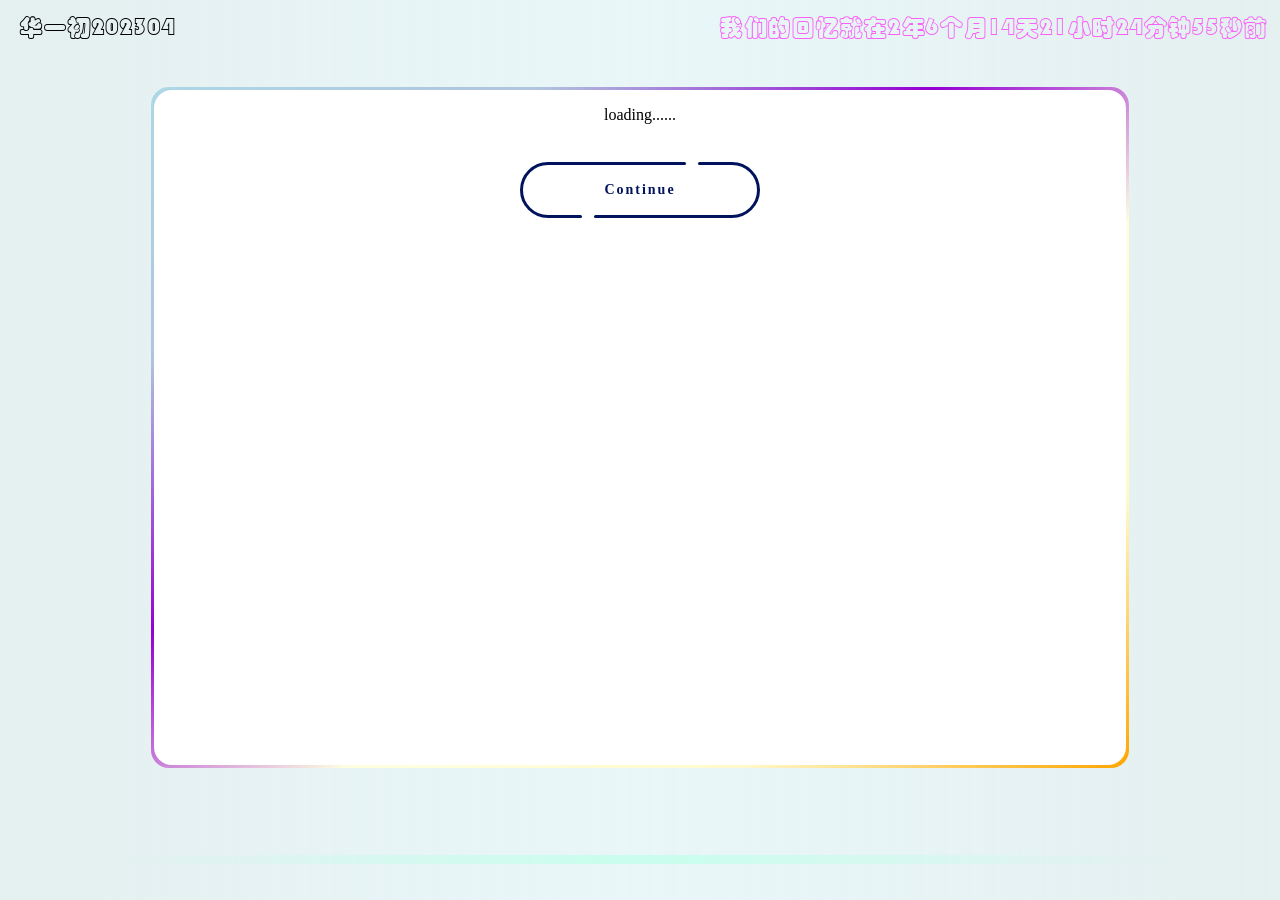
<file: index.html>
<!-- 还会有人打开网站源代码呢！ -->
<!-- 猜猜这个网站我是从什么时候开始写的？ -->
<!-- 往后看看…… -->
<!-- 在最底下。 -->
<!-- 对了，对于这个奋斗了三年的四班，你有什么想说的吗？ -->
<!-- 好吧，我们也无法阻止天狗咬月，月亮也要接受阴晴圆缺。 -->
<!-- 那我们何不接受这悲欢离合呢？ -->
<!-- 或许我们有缘再见，让我们来日再尽欢颜。 -->
<!-- Remember us, our 202304: -->
<!-- 曹天灏 -->
<!-- 陈俊宇 -->
<!-- 陈默 -->
<!-- 陈奕轩 -->
<!-- 程子航 -->
<!-- 段禹珩 -->
<!-- 何萧剑 -->
<!-- 姜昊白 -->
<!-- 李恒睿 -->
<!-- 刘天昱 -->
<!-- 刘昕宇 -->
<!-- 刘易海 -->
<!-- 刘易洋 -->
<!-- 刘梓渊 -->
<!-- 钱耀铎 -->
<!-- 沈言敬 -->
<!-- 沈宇辰 -->
<!-- 宿逸行 -->
<!-- 王翔毅 -->
<!-- 王奕鑫 -->
<!-- 谢诗晗 -->
<!-- 杨瑞祺 -->
<!-- 余昌浦 -->
<!-- 余航逸 -->
<!-- 袁悠杨 -->
<!-- 张宸硕 -->
<!-- 张涵睿 -->
<!-- 陈凌岳 -->
<!-- 陈熙予 -->
<!-- 陈梓冉 -->
<!-- 戴彤 -->
<!-- 冯嫄 -->
<!-- 胡珂 -->
<!-- 胡雨琦 -->
<!-- 刘雅曦 -->
<!-- 龙雨瑶 -->
<!-- 潘玫竹 -->
<!-- 潘奕含 -->
<!-- 卿爽爽 -->
<!-- 任思语 -->
<!-- 石安琪 -->
<!-- 王美秀 -->
<!-- 王孟璟 -->
<!-- 隗瑾萱 -->
<!-- 吴子萱 -->
<!-- 熊臻妙 -->
<!-- 杨子矜 -->
<!-- 叶雯熙 -->
<!-- 叶紫萱 -->
<!-- 张凌瑜 -->
<!-- 田若惜 -->
<!-- 夏宇轩 -->
<!-- 吴俊燃 -->
<!-- And our teachers: -->
<!-- 语文 周靖 老师 -->
<!-- 数学 朱竞 老师 -->
<!-- 英语 苏登科 老师 -->
<!-- 历史 王一明 老师 -->
<!-- 道法 张柳 王文芳 老师 -->
<!-- 物理 张蕾 老师 -->
<!-- 化学 鲁文倩 彭梭 老师 -->
<!-- 生物 罗汉阳 老师 -->
<!-- 地理 何华斌 老师 -->
<!-- 体育 余思龙 老师 -->
<!DOCTYPE html>
<html lang="zh-cn">
	<head>
		<meta charset="UTF-8">
		<meta name="viewport" content="width=device-width, initial-scale=1.0">
		<title>华师一附中初中部2023级4班</title>
		<link rel="preload" href="./Font/STCaiyun_inLibrary.ttf" as="font" type="font/truetype" crossorigin>
		<link rel="preload" href="./Font/YouYuan.ttf" as="font" type="font/truetype" crossorigin>
		<link rel="stylesheet" href="./CSS/Library.css" type="text/css">
		<script type="module" src="./JavaScript/Functions.js"></script>
		<audio id="Music" src="./Music/记念.flac"></audio>
	</head>
	<body class="background color">
		<div class="frame">
			<div class="center" id="contents">
				<div class="content" id="content">
					<!-- central content -->
					<p>loading......</p>
				</div>
				<div class="container">
					<a onclick="pageChange(+1)" class="button type--C" id="totop">
						<div class="button__line"></div>
						<div class="button__line"></div>
						<span class="button__text">Continue</span>
						<div class="button__drow1"></div>
						<div class="button__drow2"></div>
					</a>
				</div>
			</div>
		</div>
		<div class="order">
			<a id="lastTag" class="tab last" onclick="pageChange(-1)"></a>
			<p id="thisTag" class="tab this"></p>
			<a id="nextTag" class="tab next" onclick="pageChange(+1)"></a>
			<div class="base"></div>
		</div>
		<p class="title" id="title">华一初202304</p>
		<p class="time" id="time"></p>
	</body>
</html>
<!--    ——线段line    ——于2024.7.23开始编写 -->
</file>
<file: CSS/Library.css>
@font-face{font-family: 'STCaiyun'; src: url('../Font/STCaiyun_inLibrary.ttf'); font-display: swap;}
@font-face{font-family: 'YouYuan'; src: url('../Font/YouYuan.ttf'); font-display: swap;}
::-webkit-scrollbar{display: none; width: 0;}
.background{background-image: radial-gradient(circle at 50% 50%, rgba(183, 227, 231, 0.3), rgba(122, 180, 180, 0.2));}
.title{position: fixed; left: 1.5%; top: -0.5rem; font-size: 1.5rem; color: rgb(1, 1, 1); font-family: STCaiyun, serif;}
.time{position: fixed; right: 1%; top: -0.5rem;  font-size: 1.5rem; color: rgba(250, 82, 250, 0.9); font-family: STCaiyun, serif;}
.order{position: fixed; top:85%; bottom: 15%; left: 15%; right: 15%; height: 12%; width: auto; border: none;}
.base{position: fixed; top: 95%; left: 8%; right: 8%; height: 1%; width: auto; border: none; border-radius: 30%; background: linear-gradient(to right, rgba(0, 0, 0, 0) 0%, rgba(192, 255, 233, 0.8) 50%, rgba(0, 0, 0, 0) 100%);}
.tab{height: 80%; width: 20%; display: flex; flex-direction: column; justify-content: center; align-items: center; white-space: nowrap; font-family: YouYuan, serif; z-index: 1; transition: transform 0.5s ease;}
.last{position: absolute; top: 0; left: 10%; margin-bottom: 5vh; font-size: 3vh; color: rgba(0, 0, 0, 0.6);}
.this{position: absolute; top: 0; left: 50%; transform: translateX(-50%); margin-bottom: 3vh; font-size: 5vh; color: rgba(0, 0, 0, 1);}
.next{position: absolute; top: 0; right: 10%; margin-bottom: 5vh; font-size: 3vh; color: rgba(0, 0, 0, 0.6);}
/* .bubble{position: fixed; top: 50%; left: 50%; width: 20px; height: 20px; border-radius: 50%; color: aliceblue; background: azure; box-shadow: 0 4px 8px rgba(0, 0, 0, 0.2);} */
.frame{position: fixed; top: 9.7%; bottom: 14.7%; left: 11.8%; right: 11.8%; height: auto; width: auto; background: repeating-linear-gradient(to bottom right, #add8e6, #b0c4de, #9400D3, #ffffe0, #fffacd, #ffa500) !important; border-radius: 2vmin;}
.center{position: fixed; top: 10%; bottom: 15%; left: 12%; right: 12%; height: auto; width: auto; background: white; border-style: none; border-radius: 2vmin; text-align: center; overflow: hidden; overflow-y: auto;}
.container{width: 100%; height: 300px; display: flex; flex-direction: column; justify-content: center; align-items: center;}
.content p{font-size: 1rem; margin: 1rem;}
.content strong{font-size: 1.12rem;}
/* .hidden{display: none;} */
/* .appear{display: block;} */
.image1{max-width: min(18rem, 90%); height: auto;}
.image2{max-width: min(20rem, 90%); height: auto;}
.image3{max-width: min(25rem, 90%); height: auto;}
.type--A{--line_color: #555555; --back_color: #ffecf6;}
.type--B{--line_color: #1b1919; --back_color: #e9ecff;}
.type--C{--line_color: #00135c; --back_color: #defffa;}
.button{position: relative; top: -100px; z-index: 0; width: 240px; height: 56px; text-decoration: none; font-size: 14px; font-weight: bold; color: var(--line_color); letter-spacing: 2px; transition: all 0.3s ease;}
.button__text{display: flex; justify-content: center; align-items: center; width: 100%; height: 100%;}
.button::before, .button::after, .button__text::before, .button__text::after{content: ""; position: absolute; height: 3px; border-radius: 2px; background: var(--line_color); transition: all 0.5s ease;}
.button::before{top: 0; left: 54px; width: calc(100% - 56px * 2 - 16px);}
.button::after{top: 0; right: 54px; width: 8px;}
.button__text::before{bottom: 0; right: 54px; width: calc(100% - 56px * 2 - 16px);}
.button__text::after{bottom: 0; left: 54px; width: 8px;}
.button__line{position: absolute; top: 0; width: 56px; height: 100%; overflow: hidden;}
.button__line::before{content: ""; position: absolute; top: 0; width: 150%; height: 100%; box-sizing: border-box; border-radius: 300px; border: solid 3px var(--line_color);}
.button__line:nth-child(1), .button__line:nth-child(1)::before{left: 0;}
.button__line:nth-child(2), .button__line:nth-child(2)::before{right: 0;}
.button:hover{letter-spacing: 6px;}
.button:hover::before, .button:hover .button__text::before{width: 8px;}
.button:hover::after, .button:hover .button__text::after{width: calc(100% - 56px * 2 - 16px);}
.button__drow1, .button__drow2{position: absolute; z-index: -1; border-radius: 16px; transform-origin: 16px 16px;}
.button__drow1{top: -16px; left: 40px; width: 32px; height: 0; transform: rotate(30deg);}
.button__drow2{top: 44px; left: 77px; width: 32px; height: 0; transform: rotate(-127deg);}
.button__drow1::before, .button__drow1::after, .button__drow2::before, .button__drow2::after{content: ""; position: absolute;}
.button__drow1::before{bottom: 0; left: 0; width: 0; height: 32px; border-radius: 16px; transform-origin: 16px 16px; transform: rotate(-60deg);}
.button__drow1::after{top: -10px; left: 45px; width: 0; height: 32px; border-radius: 16px; transform-origin: 16px 16px; transform: rotate(69deg);}
.button__drow2::before{bottom: 0; left: 0; width: 0; height: 32px; border-radius: 16px; transform-origin: 16px 16px; transform: rotate(-146deg);}
.button__drow2::after{bottom: 26px; left: -40px; width: 0; height: 32px; border-radius: 16px; transform-origin: 16px 16px; transform: rotate(-262deg);}
.button__drow1, .button__drow1::before, .button__drow1::after, .button__drow2, .button__drow2::before, .button__drow2::after{background: var(--back_color);}
.button:hover .button__drow1{animation: drow1 ease-in 0.06s; animation-fill-mode: forwards;}
.button:hover .button__drow1::before{animation: drow2 linear 0.08s 0.06s; animation-fill-mode: forwards;}
.button:hover .button__drow1::after{animation: drow3 linear 0.03s 0.14s; animation-fill-mode: forwards;}
.button:hover .button__drow2{animation: drow4 linear 0.06s 0.2s; animation-fill-mode: forwards;}
.button:hover .button__drow2::before{animation: drow3 linear 0.03s 0.26s; animation-fill-mode: forwards;}
.button:hover .button__drow2::after{animation: drow5 linear 0.06s 0.32s; animation-fill-mode: forwards;}
@keyframes drow1{0%{height: 0;}100%{height: 100px;}}
@keyframes drow2{0%{width: 0; opacity: 0;} 10%{opacity: 0;}11%{opacity: 1;}100%{width: 120px;}}
@keyframes drow3{0%{width: 0;}100%{width: 80px;}}
@keyframes drow4{0%{height: 0;}100%{height: 120px;}}
@keyframes drow5{0%{width: 0;}100%{width: 124px;}}
.button:not(:last-child){margin-bottom: 64px;}
</file>
